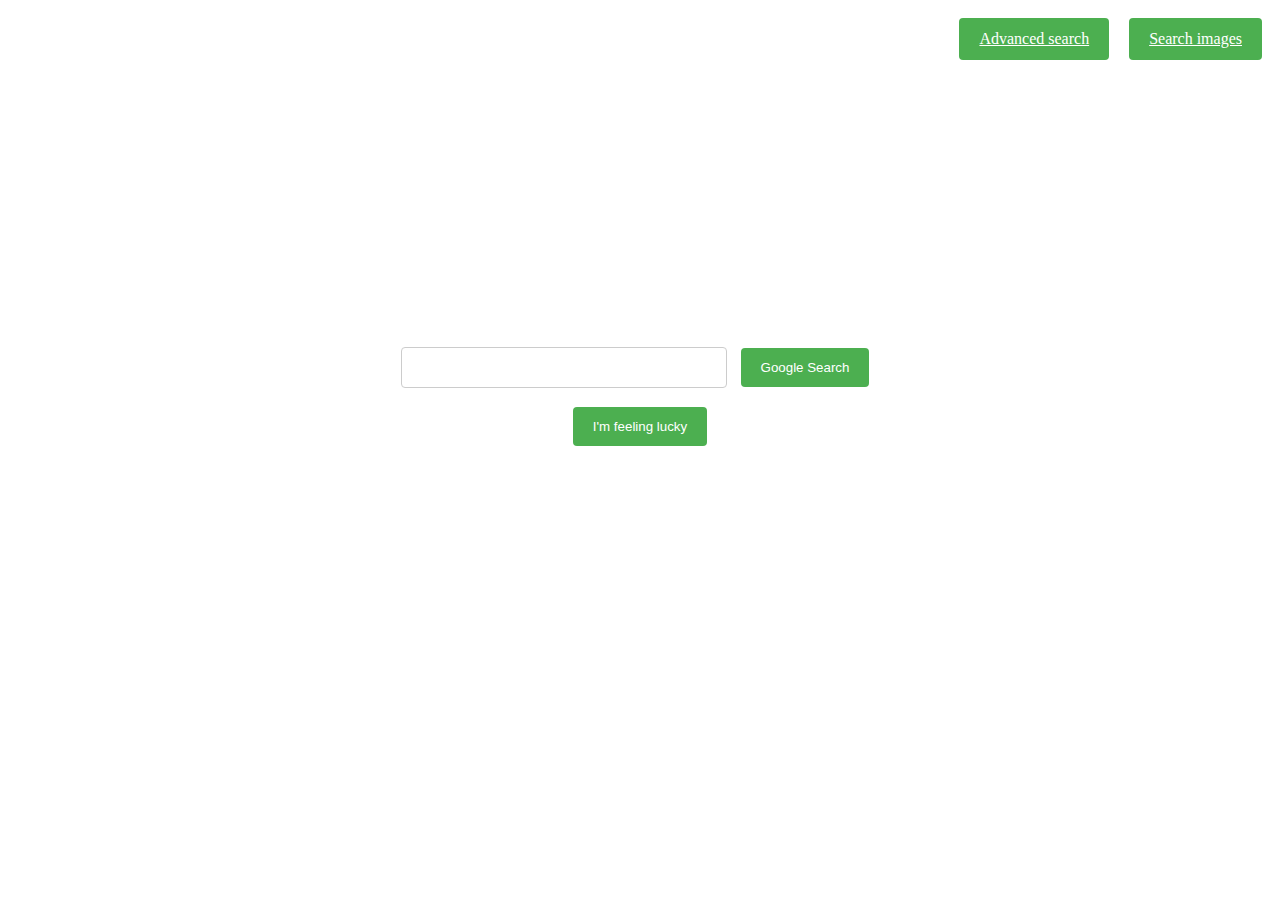
<file: index.html>
<!DOCTYPE html>
<html lang="en">
    <head>
        <title>Search</title>
        <link rel="stylesheet" type="text/css" href="style.css">
    </head>
    <body>
        <div class="topbar">
            <div>
                <a class="topitem" href="Images.html">Search images</a>
            </div>
            <div>
                <a class="topitem" href="Advanced.html">Advanced search</a>
            </div>
        </div>
        <div class="searchbar">
            <form action="https://google.com/search">
                <div style="width: 100%;">
                    <input style="width:300px;" type="text" name="q">
                    <input style="float:none;" type="submit" value="Google Search">
                </div>
            </form>
            <form action="https://google.com/search">
                <div style="width: 100%;">
                    <input type="hidden" name="q" id="randomLucky">
                    <input style="float:none;" type="submit" value="I'm feeling lucky">
                </div>
                <script>
                    var randomItem = function getlucky() {
                        var luckyArray = [
                        "racoons",
                        "opossums",
                        "cats",
                        "dogs"
                        ];
        
                        return luckyArray[Math.floor(Math.random()*luckyArray.length)];
                    }
        
                    document.getElementById('randomLucky').value = randomItem();
                </script>
            </form>
        </div>
    </body>
</html>
</file>
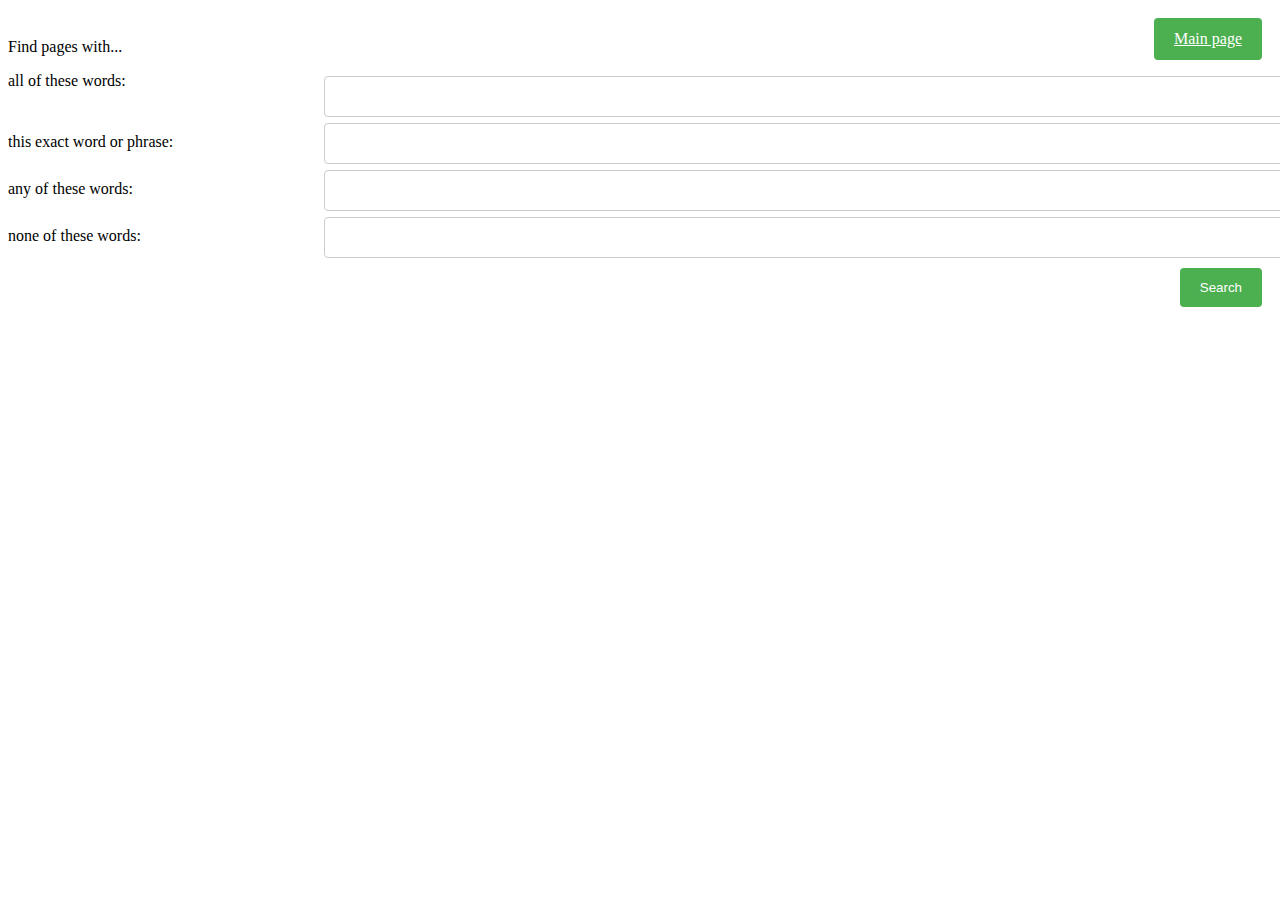
<file: advanced.html>
<!DOCTYPE html>
<html lang="en">
    <head>
        <title>Search</title>
        <link rel="stylesheet" type="text/css" href="style.css">
    </head>
    <body>
        <div class="topbar">
            <div>
                <a class="topitem" href="index.html">Main page</a>
            </div>
        </div>
        Find pages with...
        <div>
            <form action="https://google.com/search">
                <div>
                    <div class="col-25">
                        all of these words:
                    </div>
                    <div class="col-75">
                        <input type="text" name="as_q">
                    </div>
                </div>
                <div>
                    <div class="col-25">
                        this exact word or phrase:
                    </div>
                    <div class="col-75">
                        <input type="text" name="as_epq">
                    </div>
                </div>
                <div>
                    <div class="col-25">
                        any of these words:
                    </div>
                    <div class="col-75">
                        <input type="text" name="as_oq">
                    </div>
                </div>
                <div>
                    <div class="col-25">
                        none of these words:
                    </div>
                    <div class="col-75">
                        <input type="text" name="as_eq">
                    </div>
                </div>
                <div>
                    <input type="submit" value="Search">
                </div>
            </form>
        </div>
    </body>
</html>
</file>
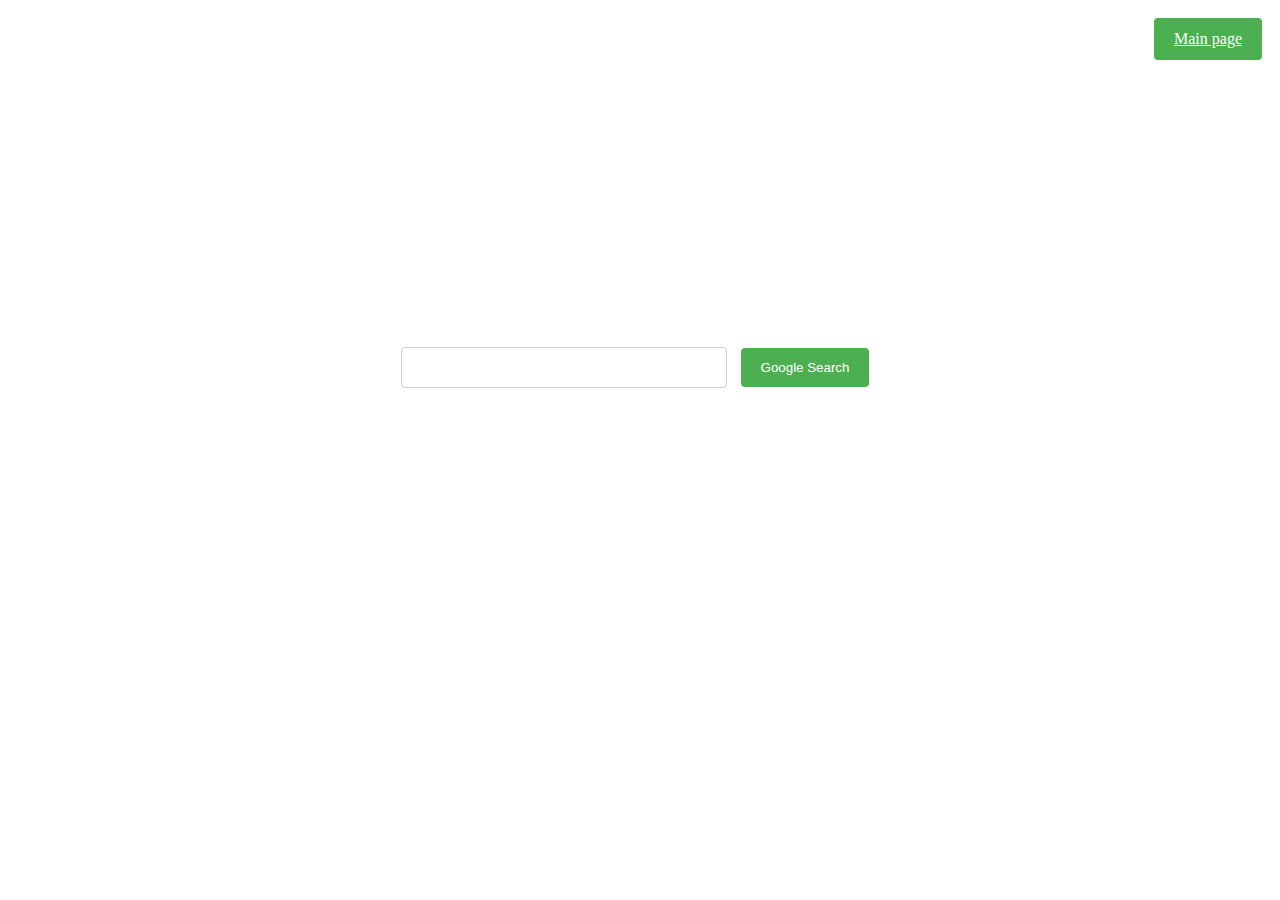
<file: images.html>
<!DOCTYPE html>
<html lang="en">
    <head>
        <title>Search</title>
        <link rel="stylesheet" type="text/css" href="style.css">
    </head>
    <body>
        <div class="topbar">
            <div>
                <a class="topitem" href="index.html">Main page</a>
            </div>
        </div>
        <div class="searchbar">
            <form action="https://google.com/search">
                <input type="hidden" name="tbm" value="isch">
                <input style="width:300px;" type="text" name="q">
                <input style="float:none;" type="submit" value="Google Search">
            </form>
        </div>
    </body>
</html>
</file>
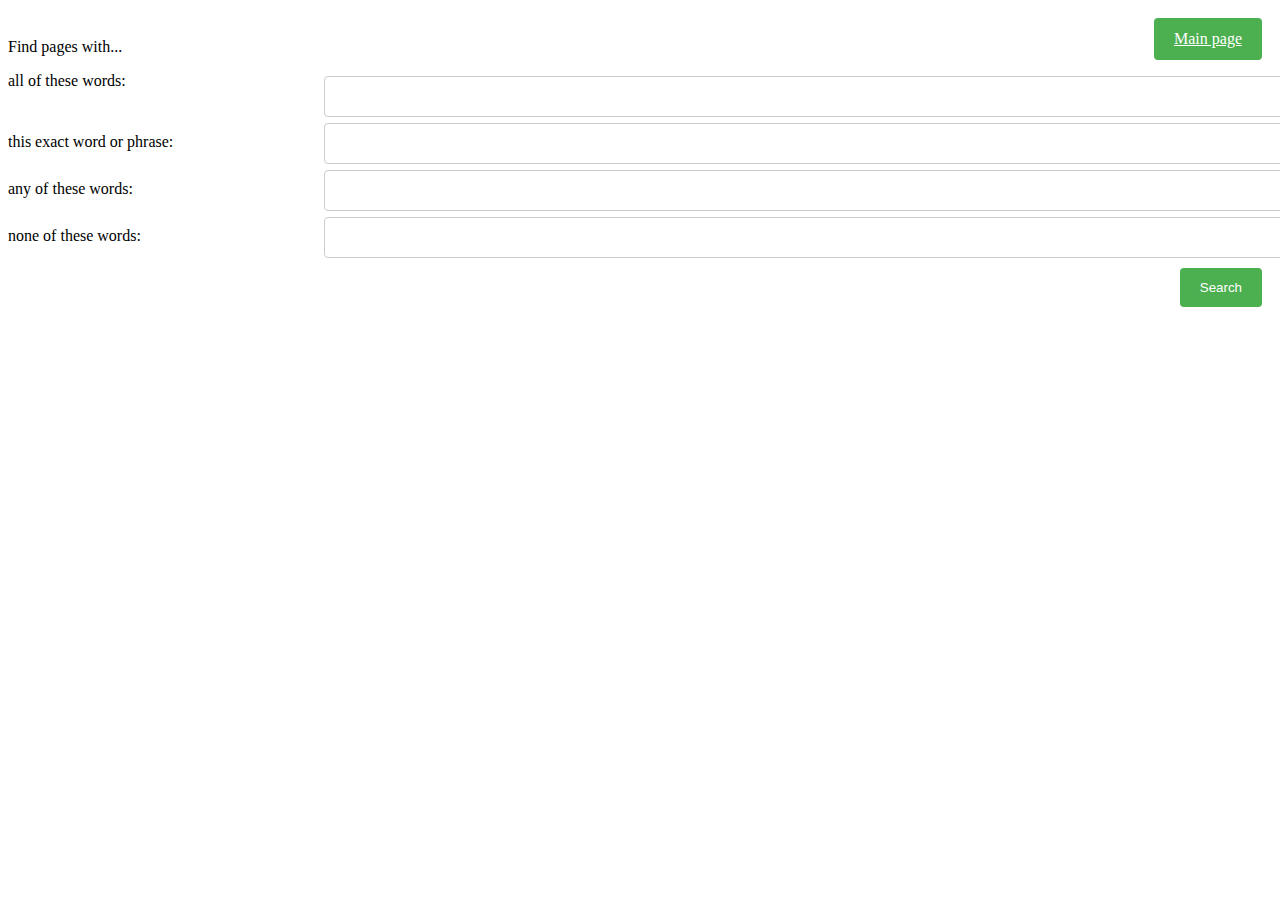
<file: Project0/advanced.html>
<!DOCTYPE html>
<html lang="en">
    <head>
        <title>Search</title>
        <link rel="stylesheet" type="text/css" href="style.css">
    </head>
    <body>
        <div class="topbar">
            <div>
                <a class="topitem" href="index.html">Main page</a>
            </div>
        </div>
        Find pages with...
        <div>
            <form action="https://google.com/search">
                <div>
                    <div class="col-25">
                        all of these words:
                    </div>
                    <div class="col-75">
                        <input type="text" name="as_q">
                    </div>
                </div>
                <div>
                    <div class="col-25">
                        this exact word or phrase:
                    </div>
                    <div class="col-75">
                        <input type="text" name="as_epq">
                    </div>
                </div>
                <div>
                    <div class="col-25">
                        any of these words:
                    </div>
                    <div class="col-75">
                        <input type="text" name="as_oq">
                    </div>
                </div>
                <div>
                    <div class="col-25">
                        none of these words:
                    </div>
                    <div class="col-75">
                        <input type="text" name="as_eq">
                    </div>
                </div>
                <div>
                    <input type="submit" value="Search">
                </div>
            </form>
        </div>
    </body>
</html>
</file>
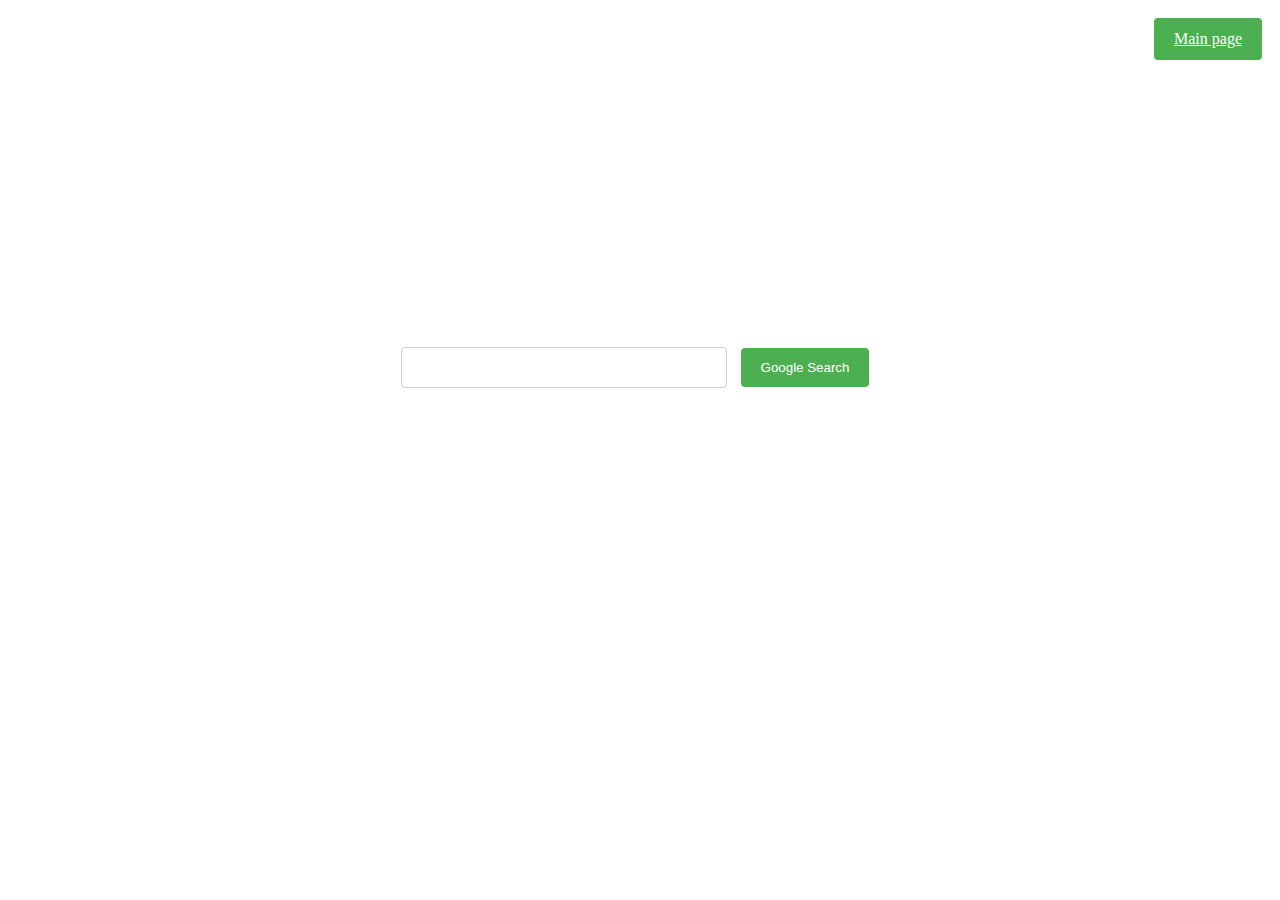
<file: Project0/images.html>
<!DOCTYPE html>
<html lang="en">
    <head>
        <title>Search</title>
        <link rel="stylesheet" type="text/css" href="style.css">
    </head>
    <body>
        <div class="topbar">
            <div>
                <a class="topitem" href="index.html">Main page</a>
            </div>
        </div>
        <div class="searchbar">
            <form action="https://google.com/search">
                <input type="hidden" name="tbm" value="isch">
                <input style="width:300px;" type="text" name="q">
                <input style="float:none;" type="submit" value="Google Search">
            </form>
        </div>
    </body>
</html>
</file>
<file: style.css>
.searchbar {
    align-content: center;
    width: 100%;
    text-align: center;
    margin-top: 300px;
}

.topbar {
    width: 100%;
    height: 30px;
    margin-bottom: 15;
}

.topitem {
    background-color: #4CAF50;
    color: white;
    padding: 12px 20px;
    margin: 10px;
    border: none;
    border-radius: 4px;
    cursor: pointer;
    float: right;
}

.col-25 {
    float: left;
    width: 25%;
    margin-top: 6px;
    padding-top: 10px;
}

.col-75 {
    float: left;
    width: 75%;
    margin-top: 6px;
}

input[type=text] {
    width: 100%;
    padding: 12px;
    border: 1px solid #ccc;
    border-radius: 4px;
    resize: vertical;
}

input[type=submit] {
    background-color: #4CAF50;
    color: white;
    padding: 12px 20px;
    margin: 10px;
    border: none;
    border-radius: 4px;
    cursor: pointer;
    float: right;
}
</file>
<file: Project0/style.css>
.searchbar {
    align-content: center;
    width: 100%;
    text-align: center;
    margin-top: 300px;
}

.topbar {
    width: 100%;
    height: 30px;
    margin-bottom: 15;
}

.topitem {
    background-color: #4CAF50;
    color: white;
    padding: 12px 20px;
    margin: 10px;
    border: none;
    border-radius: 4px;
    cursor: pointer;
    float: right;
}

.col-25 {
    float: left;
    width: 25%;
    margin-top: 6px;
    padding-top: 10px;
}

.col-75 {
    float: left;
    width: 75%;
    margin-top: 6px;
}

input[type=text] {
    width: 100%;
    padding: 12px;
    border: 1px solid #ccc;
    border-radius: 4px;
    resize: vertical;
}

input[type=submit] {
    background-color: #4CAF50;
    color: white;
    padding: 12px 20px;
    margin: 10px;
    border: none;
    border-radius: 4px;
    cursor: pointer;
    float: right;
}
</file>
